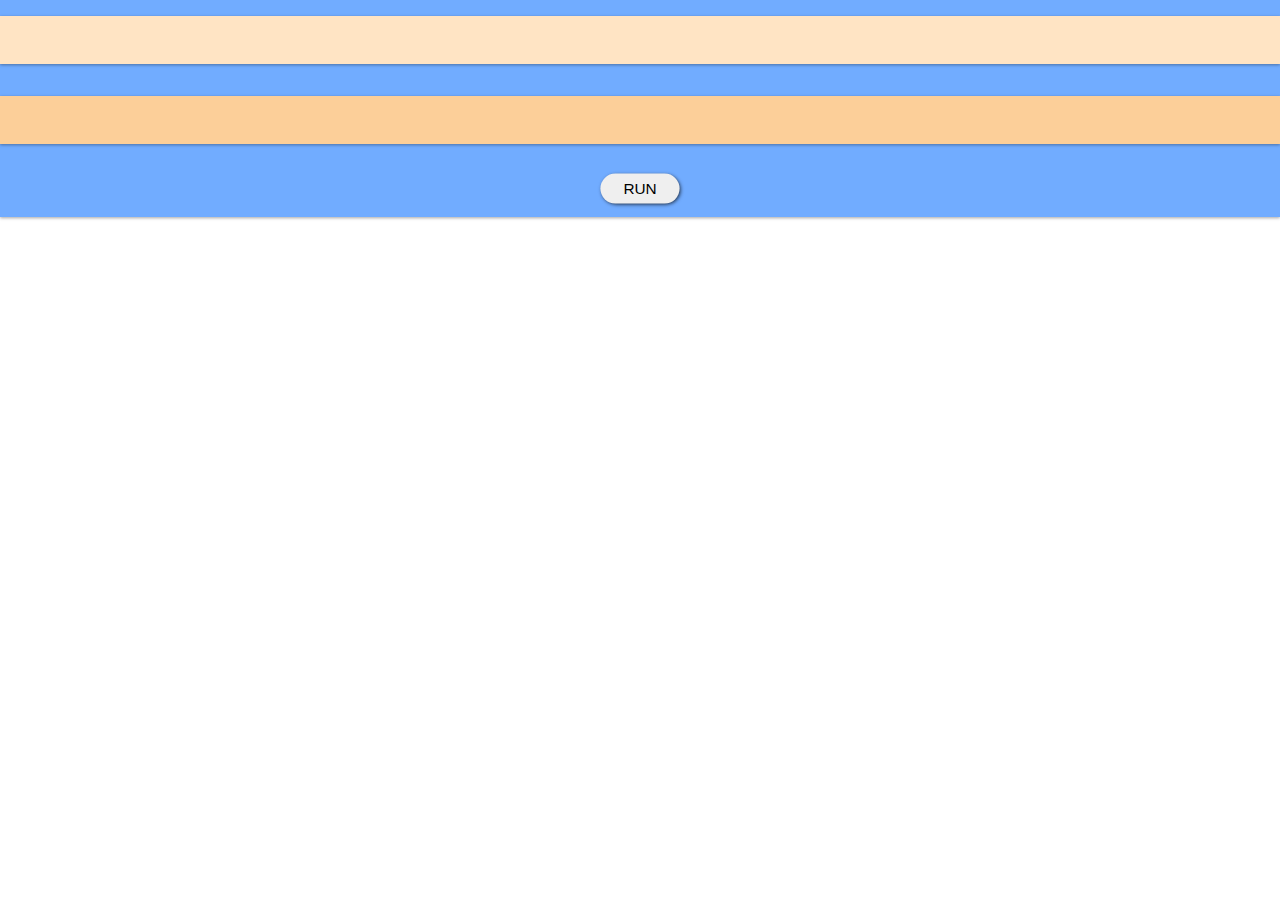
<file: D1/index.html>
<!DOCTYPE html>
<html lang="en">
	<head>
		<meta charset="UTF-8" />
		<meta http-equiv="X-UA-Compatible" content="IE=edge" />
		<meta name="viewport" content="width=device-width, initial-scale=1.0" />
		<link rel="stylesheet" href="style.css" />
		<title>Document</title>
	</head>
	<body>
		<div id="container">
			<div id="p1"></div>
			<div id="p2"></div>
			<button id="run">RUN</button>
		</div>
		<script src="day1.js" type="module"></script>
	</body>
</html>
</file>
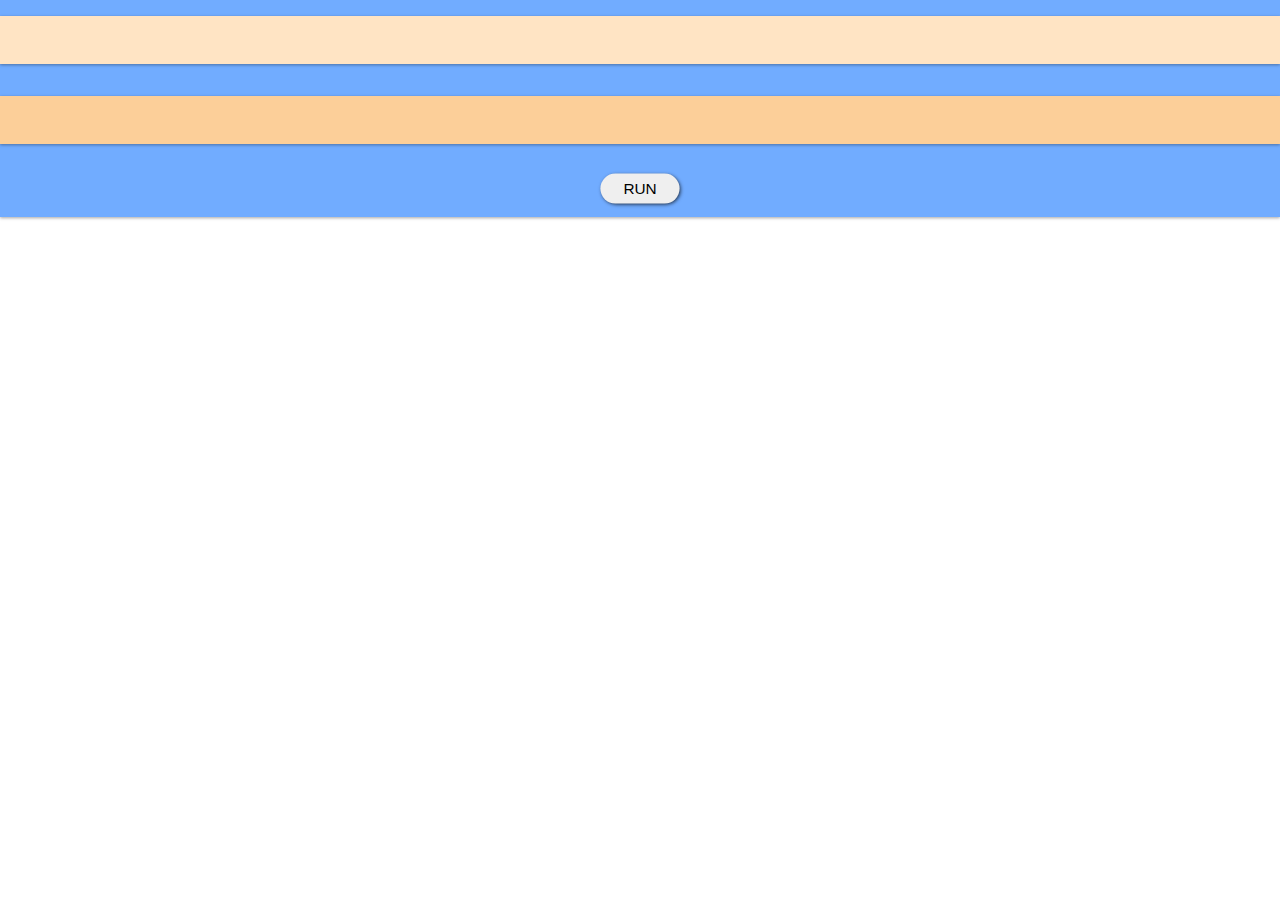
<file: D3/index.html>
<!DOCTYPE html>
<html lang="en">
	<head>
		<meta charset="UTF-8" />
		<meta http-equiv="X-UA-Compatible" content="IE=edge" />
		<meta name="viewport" content="width=device-width, initial-scale=1.0" />
		<link rel="stylesheet" href="style.css" />
		<title>Document</title>
	</head>
	<body>
		<div id="container">
			<div id="p1"></div>
			<div id="p2"></div>
			<button id="run">RUN</button>
		</div>
		<script src="day3.js" type="module"></script>
	</body>
</html>
</file>
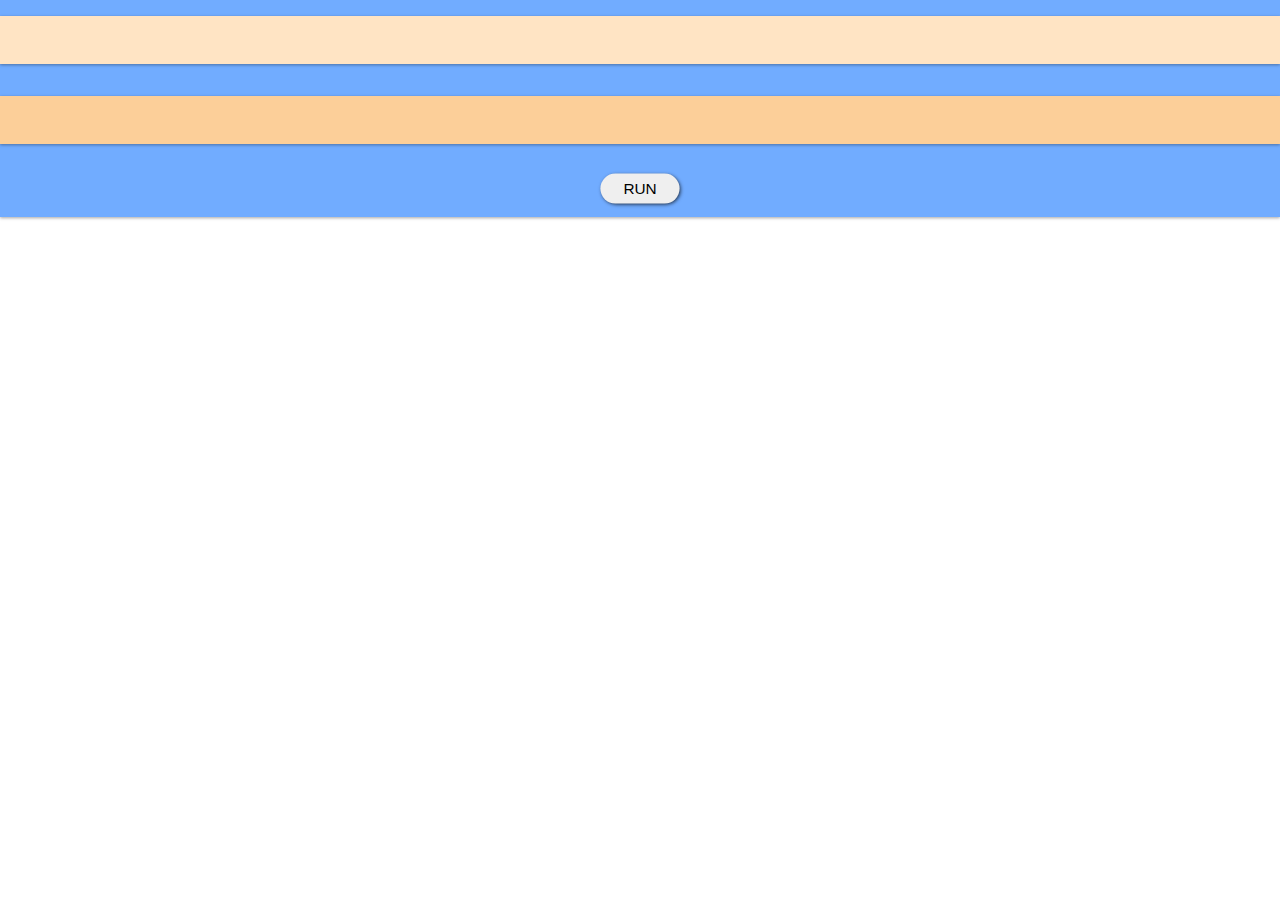
<file: D4/index.html>
<!DOCTYPE html>
<html lang="en">
	<head>
		<meta charset="UTF-8" />
		<meta http-equiv="X-UA-Compatible" content="IE=edge" />
		<meta name="viewport" content="width=device-width, initial-scale=1.0" />
		<link rel="stylesheet" href="style.css" />
		<title>Document</title>
	</head>
	<body>
		<div id="container">
			<div id="p1"></div>
			<div id="p2"></div>
			<button id="run">RUN</button>
		</div>
		<script src="day4.js" type="module"></script>
	</body>
</html>
</file>
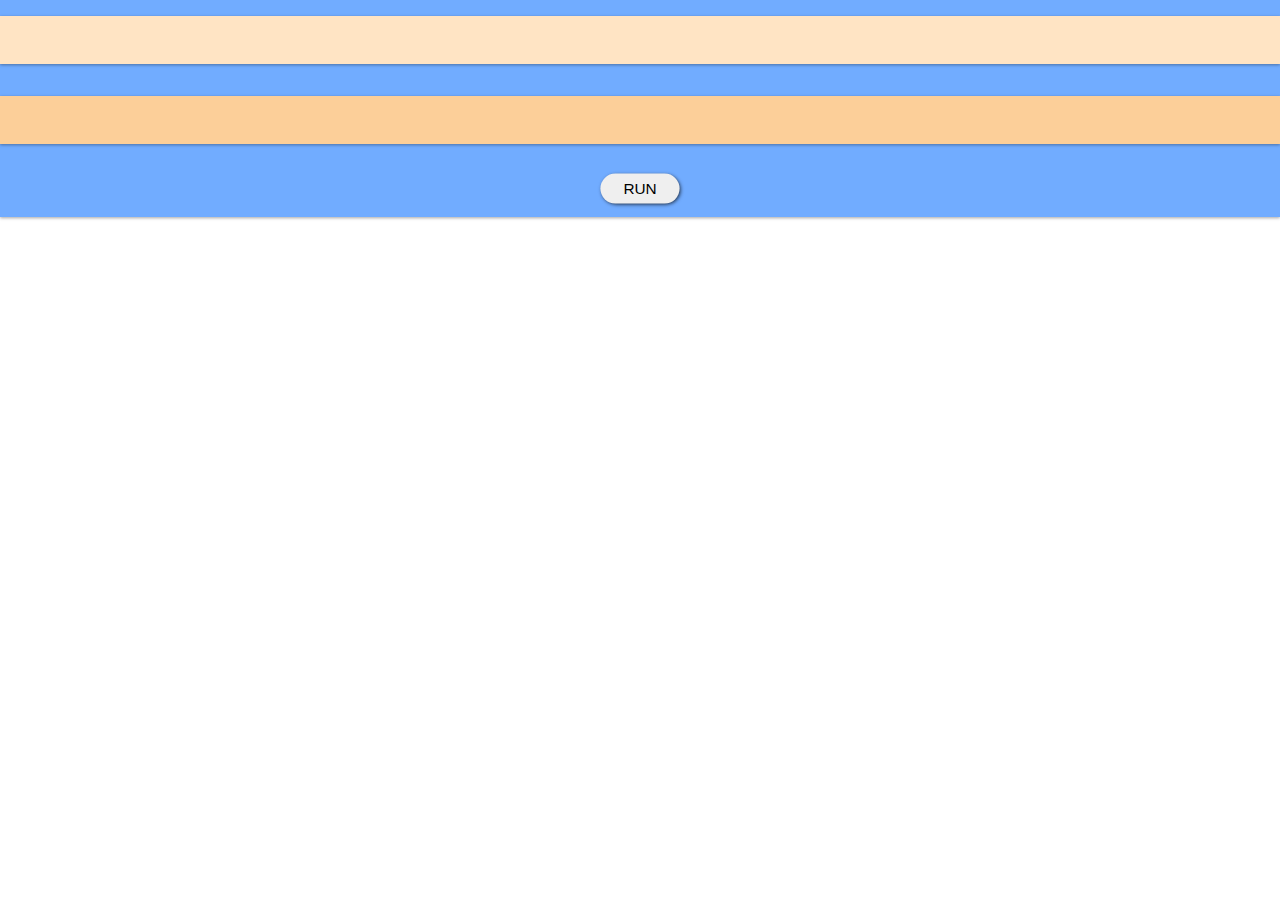
<file: D5/index.html>
<!DOCTYPE html>
<html lang="en">
	<head>
		<meta charset="UTF-8" />
		<meta http-equiv="X-UA-Compatible" content="IE=edge" />
		<meta name="viewport" content="width=device-width, initial-scale=1.0" />
		<link rel="stylesheet" href="style.css" />
		<title>Document</title>
	</head>
	<body>
		<div id="container">
			<div id="p1"></div>
			<div id="p2"></div>
			<button id="run">RUN</button>
		</div>
		<script src="day5.js" type="module"></script>
	</body>
</html>
</file>
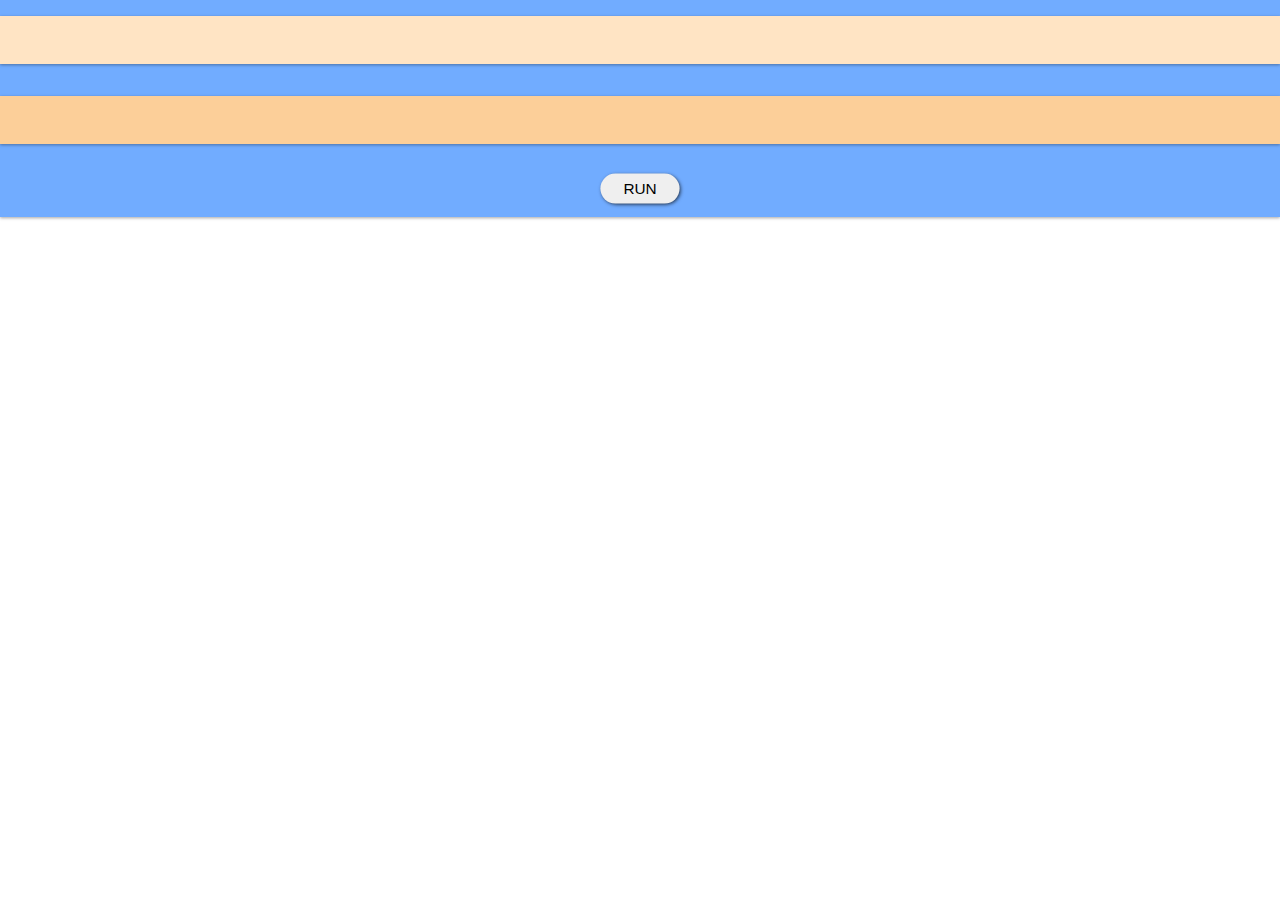
<file: D6/index.html>
<!DOCTYPE html>
<html lang="en">
	<head>
		<meta charset="UTF-8" />
		<meta http-equiv="X-UA-Compatible" content="IE=edge" />
		<meta name="viewport" content="width=device-width, initial-scale=1.0" />
		<link rel="stylesheet" href="style.css" />
		<title>Document</title>
	</head>
	<body>
		<div id="container">
			<div id="p1"></div>
			<div id="p2"></div>
			<button id="run">RUN</button>
		</div>
		<script src="day6.js" type="module"></script>
	</body>
</html>
</file>
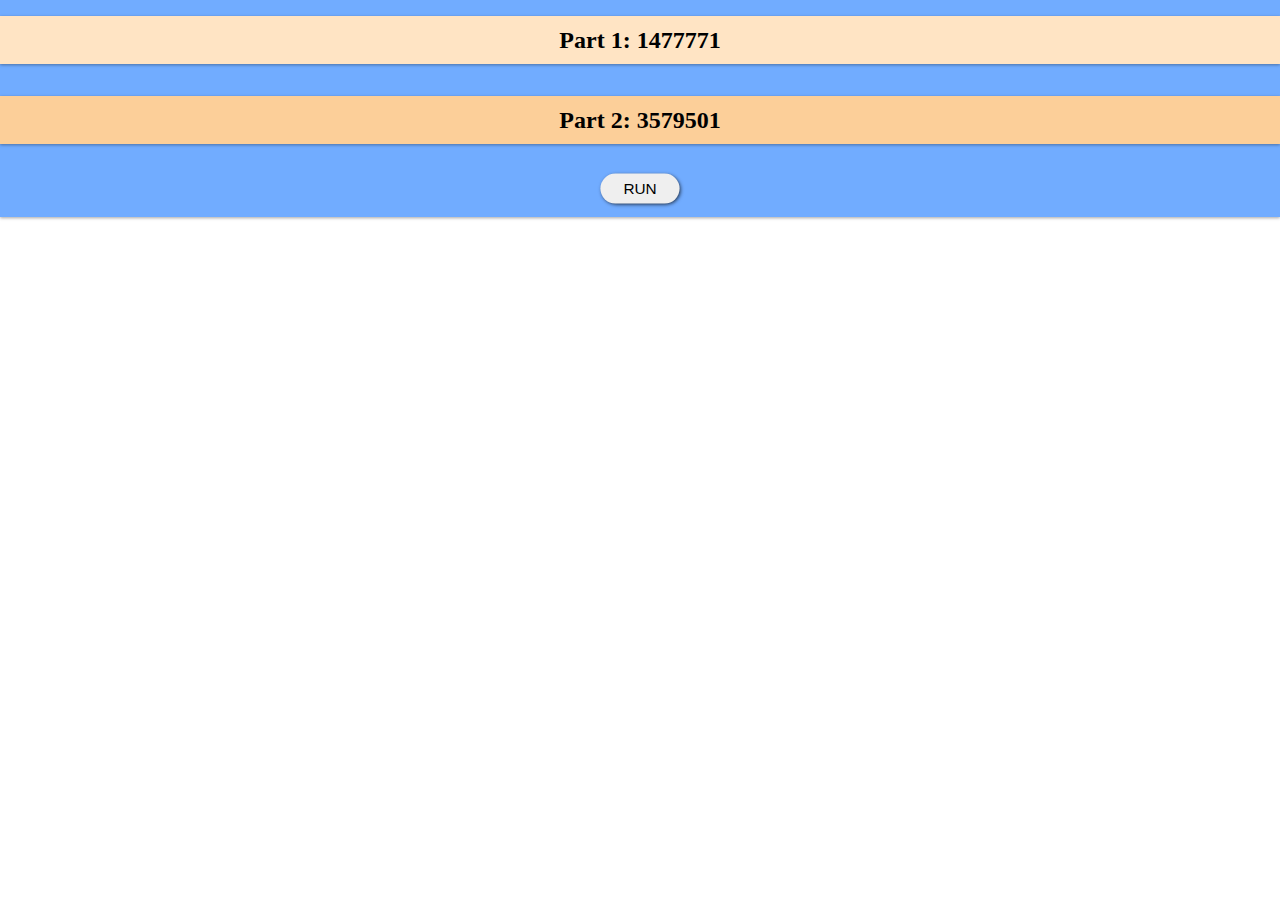
<file: D7/index.html>
<!DOCTYPE html>
<html lang="en">
	<head>
		<meta charset="UTF-8" />
		<meta http-equiv="X-UA-Compatible" content="IE=edge" />
		<meta name="viewport" content="width=device-width, initial-scale=1.0" />
		<link rel="stylesheet" href="style.css" />
		<title>Document</title>
	</head>
	<body>
		<div id="container">
			<div id="p1"></div>
			<div id="p2"></div>
			<button id="run">RUN</button>
		</div>
		<script src="day7.js" type="module"></script>
	</body>
</html>
</file>
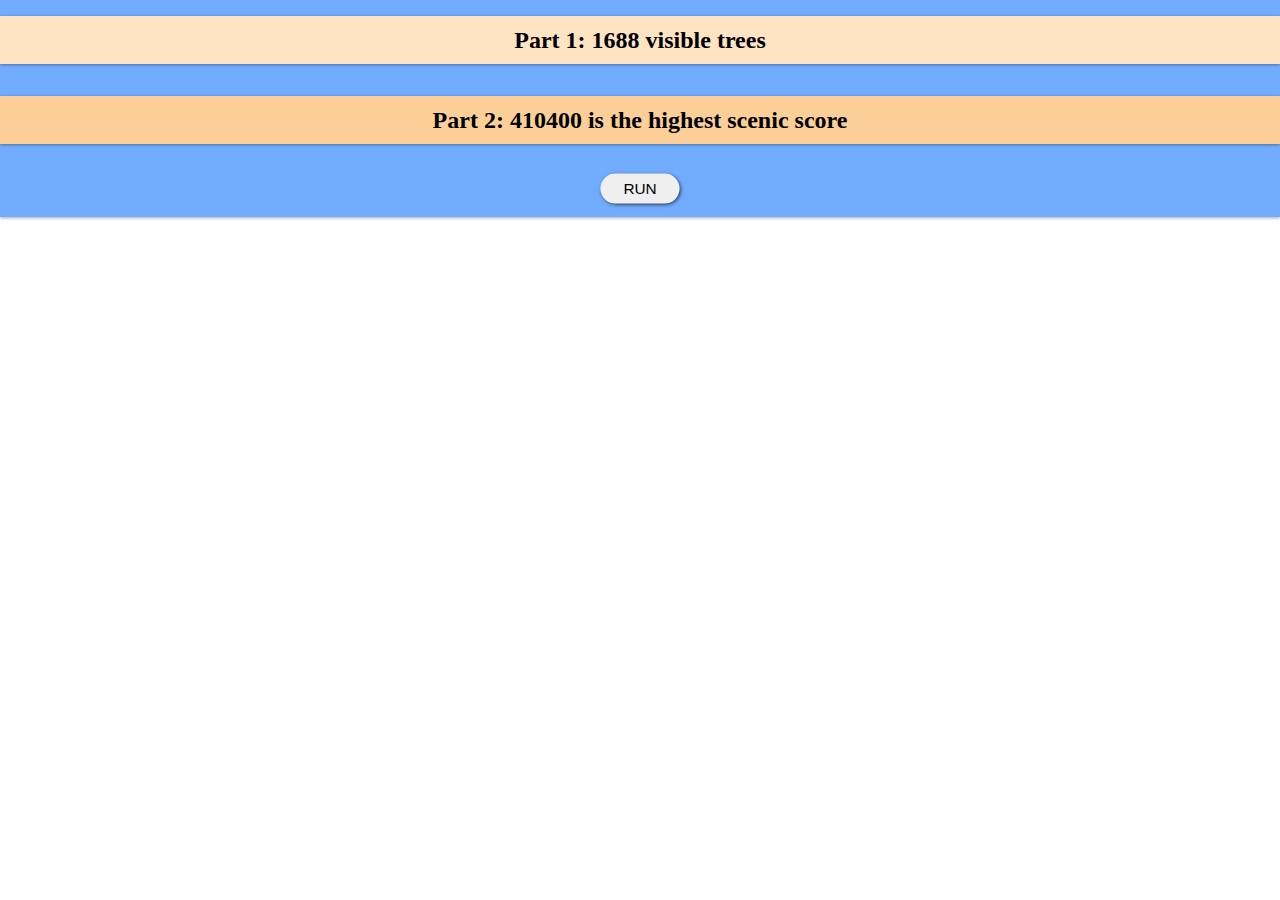
<file: D8/index.html>
<!DOCTYPE html>
<html lang="en">
	<head>
		<meta charset="UTF-8" />
		<meta http-equiv="X-UA-Compatible" content="IE=edge" />
		<meta name="viewport" content="width=device-width, initial-scale=1.0" />
		<link rel="stylesheet" href="style.css" />
		<title>Document</title>
	</head>
	<body>
		<div id="container">
			<div id="p1"></div>
			<div id="p2"></div>
			<button id="run">RUN</button>
		</div>
		<script src="day8.js" type="module"></script>
	</body>
</html>
</file>
<file: D1/style.css>
html {
	margin: 0;
	padding: 0;
	box-sizing: border-box;
}
body {
	margin: 0;
	padding: 0;
	box-sizing: border-box;
}
* {
	margin: 0;
	padding: 0;
}

#container {
	background-color: rgb(113, 172, 255);
	display: flex;
	justify-content: center;
	align-items: center;
	flex-direction: column;
	box-shadow: 0 1px 3px 0 rgba(0, 0, 0, 0.35);
}

#container > button {
	padding: 0.3rem 1.2rem;
	margin: 1rem 0;
	cursor: pointer;
	border: none;
	border-radius: 1rem;
	transition: 0.15s ease-in-out;
	box-shadow: 1px 1px 3px 0 rgba(0, 0, 0, 0.634);
	scale: 1.2;
	font-size: 0.8rem;
}
#container > button:hover {
	scale: 1.1;
}

#p1,
#p2 {
	margin: 1rem 0;
	padding: 0.5rem 0;
	min-height: 2rem;
	width: 100%;
	display: flex;
	justify-content: center;
	align-items: center;
	font-weight: bold;
	font-size: 1.5rem;
	box-shadow: 0 1px 3px 0 rgba(0, 0, 0, 0.35);
}
#p1 {
	background-color: bisque;
}
#p2 {
	background-color: rgb(252, 207, 153);
}
</file>
<file: D3/style.css>
html {
	margin: 0;
	padding: 0;
	box-sizing: border-box;
}
body {
	margin: 0;
	padding: 0;
	box-sizing: border-box;
}
* {
	margin: 0;
	padding: 0;
}

#container {
	background-color: rgb(113, 172, 255);
	display: flex;
	justify-content: center;
	align-items: center;
	flex-direction: column;
	box-shadow: 0 1px 3px 0 rgba(0, 0, 0, 0.35);
}

#container > button {
	padding: 0.3rem 1.2rem;
	margin: 1rem 0;
	cursor: pointer;
	border: none;
	border-radius: 1rem;
	transition: 0.15s ease-in-out;
	box-shadow: 1px 1px 3px 0 rgba(0, 0, 0, 0.634);
	scale: 1.2;
	font-size: 0.8rem;
}
#container > button:hover {
	scale: 1.1;
}

#p1,
#p2 {
	margin: 1rem 0;
	padding: 0.5rem 0;
	min-height: 2rem;
	width: 100%;
	display: flex;
	justify-content: center;
	align-items: center;
	font-weight: bold;
	font-size: 1.5rem;
	box-shadow: 0 1px 3px 0 rgba(0, 0, 0, 0.35);
}
#p1 {
	background-color: bisque;
}
#p2 {
	background-color: rgb(252, 207, 153);
}
</file>
<file: D4/style.css>
html {
	margin: 0;
	padding: 0;
	box-sizing: border-box;
}
body {
	margin: 0;
	padding: 0;
	box-sizing: border-box;
}
* {
	margin: 0;
	padding: 0;
}

#container {
	background-color: rgb(113, 172, 255);
	display: flex;
	justify-content: center;
	align-items: center;
	flex-direction: column;
	box-shadow: 0 1px 3px 0 rgba(0, 0, 0, 0.35);
}

#container > button {
	padding: 0.3rem 1.2rem;
	margin: 1rem 0;
	cursor: pointer;
	border: none;
	border-radius: 1rem;
	transition: 0.15s ease-in-out;
	box-shadow: 1px 1px 3px 0 rgba(0, 0, 0, 0.634);
	scale: 1.2;
	font-size: 0.8rem;
}
#container > button:hover {
	scale: 1.1;
}

#p1,
#p2 {
	margin: 1rem 0;
	padding: 0.5rem 0;
	min-height: 2rem;
	width: 100%;
	display: flex;
	justify-content: center;
	align-items: center;
	font-weight: bold;
	font-size: 1.5rem;
	box-shadow: 0 1px 3px 0 rgba(0, 0, 0, 0.35);
}
#p1 {
	background-color: bisque;
}
#p2 {
	background-color: rgb(252, 207, 153);
}
</file>
<file: D5/style.css>
html {
	margin: 0;
	padding: 0;
	box-sizing: border-box;
}
body {
	margin: 0;
	padding: 0;
	box-sizing: border-box;
}
* {
	margin: 0;
	padding: 0;
}

#container {
	background-color: rgb(113, 172, 255);
	display: flex;
	justify-content: center;
	align-items: center;
	flex-direction: column;
	box-shadow: 0 1px 3px 0 rgba(0, 0, 0, 0.35);
}

#container > button {
	padding: 0.3rem 1.2rem;
	margin: 1rem 0;
	cursor: pointer;
	border: none;
	border-radius: 1rem;
	transition: 0.15s ease-in-out;
	box-shadow: 1px 1px 3px 0 rgba(0, 0, 0, 0.634);
	scale: 1.2;
	font-size: 0.8rem;
}
#container > button:hover {
	scale: 1.1;
}

#p1,
#p2 {
	margin: 1rem 0;
	padding: 0.5rem 0;
	min-height: 2rem;
	width: 100%;
	display: flex;
	justify-content: center;
	align-items: center;
	font-weight: bold;
	font-size: 1.5rem;
	box-shadow: 0 1px 3px 0 rgba(0, 0, 0, 0.35);
}
#p1 {
	background-color: bisque;
}
#p2 {
	background-color: rgb(252, 207, 153);
}
</file>
<file: D6/style.css>
html {
	margin: 0;
	padding: 0;
	box-sizing: border-box;
}
body {
	margin: 0;
	padding: 0;
	box-sizing: border-box;
}
* {
	margin: 0;
	padding: 0;
}

#container {
	background-color: rgb(113, 172, 255);
	display: flex;
	justify-content: center;
	align-items: center;
	flex-direction: column;
	box-shadow: 0 1px 3px 0 rgba(0, 0, 0, 0.35);
}

#container > button {
	padding: 0.3rem 1.2rem;
	margin: 1rem 0;
	cursor: pointer;
	border: none;
	border-radius: 1rem;
	transition: 0.15s ease-in-out;
	box-shadow: 1px 1px 3px 0 rgba(0, 0, 0, 0.634);
	scale: 1.2;
	font-size: 0.8rem;
}
#container > button:hover {
	scale: 1.1;
}

#p1,
#p2 {
	margin: 1rem 0;
	padding: 0.5rem 0;
	min-height: 2rem;
	width: 100%;
	display: flex;
	justify-content: center;
	align-items: center;
	font-weight: bold;
	font-size: 1.5rem;
	box-shadow: 0 1px 3px 0 rgba(0, 0, 0, 0.35);
}
#p1 {
	background-color: bisque;
}
#p2 {
	background-color: rgb(252, 207, 153);
}
</file>
<file: D7/style.css>
html {
	margin: 0;
	padding: 0;
	box-sizing: border-box;
}
body {
	margin: 0;
	padding: 0;
	box-sizing: border-box;
}
* {
	margin: 0;
	padding: 0;
}

#container {
	background-color: rgb(113, 172, 255);
	display: flex;
	justify-content: center;
	align-items: center;
	flex-direction: column;
	box-shadow: 0 1px 3px 0 rgba(0, 0, 0, 0.35);
}

#container > button {
	padding: 0.3rem 1.2rem;
	margin: 1rem 0;
	cursor: pointer;
	border: none;
	border-radius: 1rem;
	transition: 0.15s ease-in-out;
	box-shadow: 1px 1px 3px 0 rgba(0, 0, 0, 0.634);
	scale: 1.2;
	font-size: 0.8rem;
}
#container > button:hover {
	scale: 1.1;
}

#p1,
#p2 {
	margin: 1rem 0;
	padding: 0.5rem 0;
	min-height: 2rem;
	width: 100%;
	display: flex;
	justify-content: center;
	align-items: center;
	font-weight: bold;
	font-size: 1.5rem;
	box-shadow: 0 1px 3px 0 rgba(0, 0, 0, 0.35);
}
#p1 {
	background-color: bisque;
}
#p2 {
	background-color: rgb(252, 207, 153);
}
</file>
<file: D8/style.css>
html {
	margin: 0;
	padding: 0;
	box-sizing: border-box;
}
body {
	margin: 0;
	padding: 0;
	box-sizing: border-box;
}
* {
	margin: 0;
	padding: 0;
}

#container {
	background-color: rgb(113, 172, 255);
	display: flex;
	justify-content: center;
	align-items: center;
	flex-direction: column;
	box-shadow: 0 1px 3px 0 rgba(0, 0, 0, 0.35);
}

#container > button {
	padding: 0.3rem 1.2rem;
	margin: 1rem 0;
	cursor: pointer;
	border: none;
	border-radius: 1rem;
	transition: 0.15s ease-in-out;
	box-shadow: 1px 1px 3px 0 rgba(0, 0, 0, 0.634);
	scale: 1.2;
	font-size: 0.8rem;
}
#container > button:hover {
	scale: 1.1;
}

#p1,
#p2 {
	margin: 1rem 0;
	padding: 0.5rem 0;
	min-height: 2rem;
	width: 100%;
	display: flex;
	justify-content: center;
	align-items: center;
	font-weight: bold;
	font-size: 1.5rem;
	box-shadow: 0 1px 3px 0 rgba(0, 0, 0, 0.35);
}
#p1 {
	background-color: bisque;
}
#p2 {
	background-color: rgb(252, 207, 153);
}
</file>
